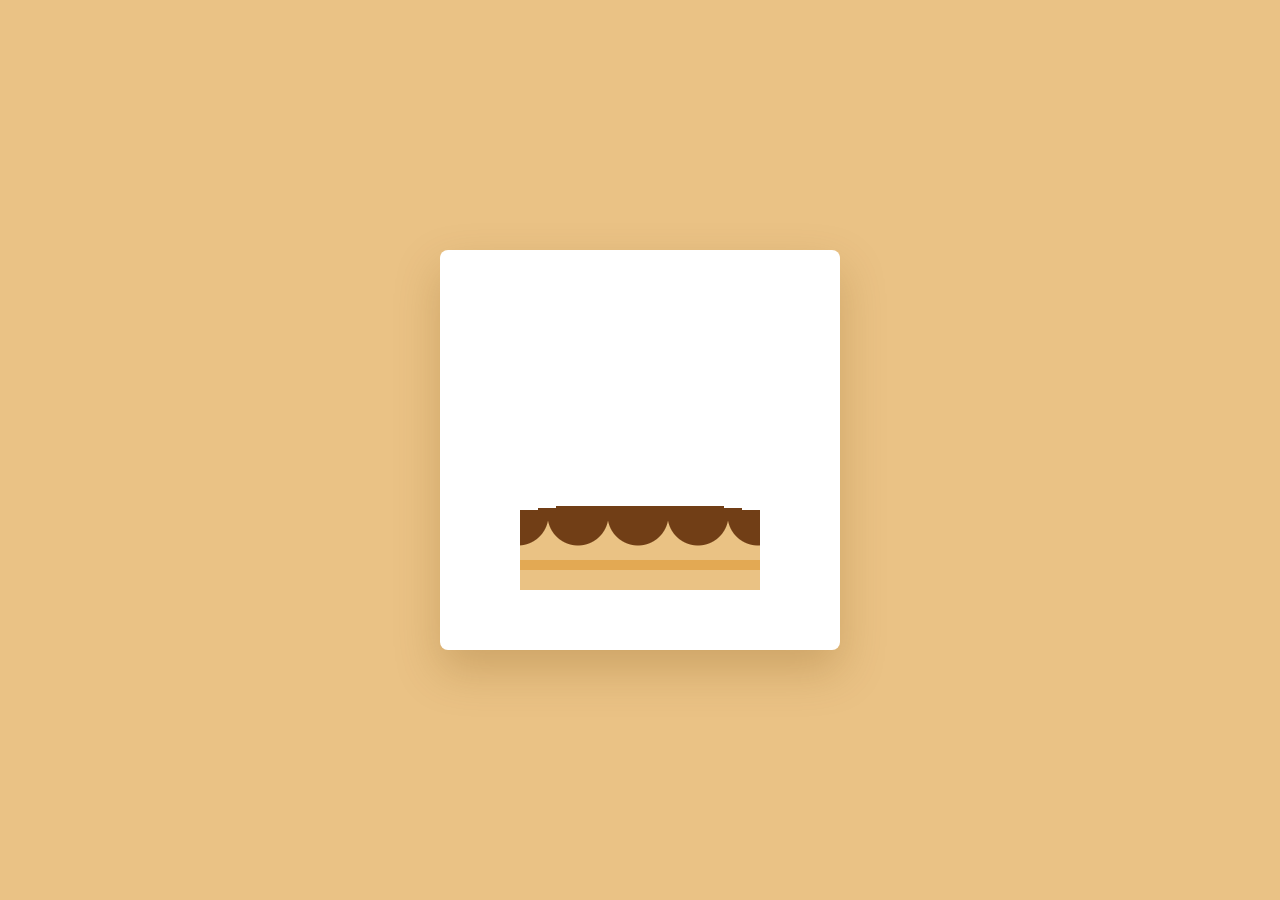
<file: index.html>
<!DOCTYPE html>
<html lang="en">
  <head>
    <meta name="viewport" content="width=device-width, initial-scale=1.0" />
    <title>Birthday Animation</title>
    <link href="https://fonts.cdnfonts.com/css/valentine-day-personal-use" rel="stylesheet">                
    <link rel="stylesheet" href="styles.css" />
  </head>
  <body>
    <div id="balloon-container">
    
    <div class="container">
      <div class="cake">
        <div class="candle"></div>
        <div class="top-layer"></div>
        <div class="middle-layer"></div>
        <div class="bottom-layer"></div>
      </div>
      <p id="p"></p>
    </div>
  </div>
  <audio id="audioTag" autoplay type="audio/mpeg" src="./Happy-birthday - A cappella.mp3"></audio>
  </body>
  <script src="./javascript.js"></script>
</html>
</file>
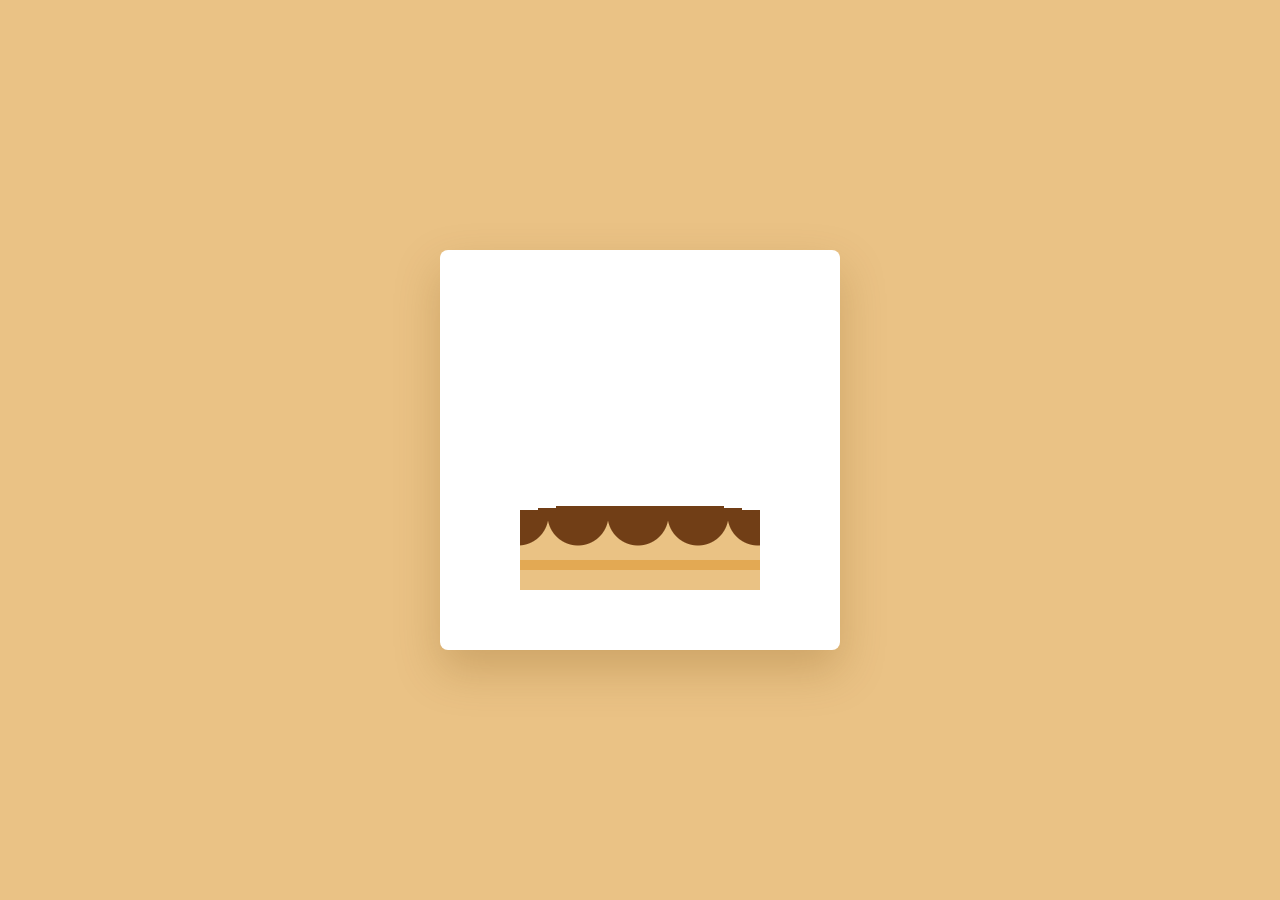
<file: Birthday2.html>
<!DOCTYPE html>
<html lang="en">
  <head>
    <meta name="viewport" content="width=device-width, initial-scale=1.0" />
    <title>Birthday Animation</title>
    <!-- Stylesheet -->
    <link rel="stylesheet" href="styles.css" />
  </head>
  <body>
    <div id="balloon-container">
    
    <div class="container">
      <div class="cake">
        <div class="candle"></div>
        <div class="top-layer"></div>
        <div class="middle-layer"></div>
        <div class="bottom-layer"></div>
      </div>
      <p id="p"></p>
    </div>
  </div>
  <audio id="audioTag" autoplay src="./Happy-birthday - A cappella.mp3"></audio>
  </body>
  <script src="./javascript.js"></script>
</html>
</file>
<file: styles.css>
*,
*::before,
*::after {
  padding: 0;
  margin: 0;
  box-sizing: border-box;
}

@import url('https://fonts.cdnfonts.com/css/valentine-day-personal-use');

                
body {
  background-color: #eac285;
  margin: 0;
  font-family: 'Valentine Day Personal Use', sans-serif;
  letter-spacing: 4px;
}
.container {
  width: 400px;
  height: 400px;
  background-color: #ffffff;
  position: absolute;
  transform: translate(-50%, -50%);
  top: 50%;
  left: 50%;
  border-radius: 8px;
  box-shadow: 0 20px 45px rgba(120, 76, 10, 0.25);
}
.cake {
  width: 100%;
  position: absolute;
  bottom: 60px;
}
.bottom-layer,
.top-layer,
.middle-layer {
  height: 80px;
  width: 240px;
  position: relative;
  margin: auto;
  background-repeat: repeat;
  background-size: 100% 100%, 60px 100px;
  background-position: 28px 0;
  background-image: linear-gradient(
      transparent 50px,
      #e3a953 50px,
      #e3a953 60px,
      transparent 60px
    ),
    radial-gradient(circle at 30px 5px, #713e16 30px, #eac284 31px);
}
.middle-layer {
  transform: scale(0.85);
  top: 72px;
  animation: rise-1 2s forwards;
}
@keyframes rise-1 {
  100% {
    top: 7px;
  }
}
.top-layer {
  transform: scale(0.7);
  top: 144px;
  animation: rise-2 2s 2s forwards;
}
@keyframes rise-2 {
  100% {
    top: 26px;
  }
}
.candle {
  background: repeating-linear-gradient(
    45deg,
    #fd3018 0,
    #fd3018 5px,
    #ffa89e 5px,
    #ffa89e 10px
  );
  height: 45px;
  width: 15px;
  position: absolute;
  margin: auto;
  left: 0;
  right: 0;
  bottom: 0;
  animation: rise-3 1s 4s forwards;
}
@keyframes rise-3 {
  100% {
    bottom: 202px;
  }
}
.candle:after {
  content: "";
  position: absolute;
  height: 16px;
  width: 16px;
  background-color: #ffee54;
  border-radius: 0 50% 50% 50%;
  transform: scale(0) rotate(45deg);
  bottom: 50px;
  left: -0.5px;
  animation: flame 1.5s 5s forwards;
}
@keyframes flame {
  100% {
    transform: scale(1) rotate(45deg);
  }
}

p {
    margin-top: 360px;
    text-align: center;

}


#balloon-container {
  height: 100vh;
  padding: 1em;
  box-sizing: border-box;
  display: flex;
  flex-wrap: wrap;
  overflow: hidden;
  transition: opacity 500ms;
}

.balloon {
  height: 125px;
  width: 105px;
  border-radius: 75% 75% 70% 70%;
  position: relative;
}

.balloon:before {
  content: "";
  height: 75px;
  width: 1px;
  padding: 1px;
  background-color: #FDFD96;
  display: block;
  position: absolute;
  top: 125px;
  left: 0;
  right: 0;
  margin: auto;
}

.balloon:after {
    content: "▲";
    text-align: center;
    display: block;
    position: absolute;
    color: inherit;
    top: 120px;
    left: 0;
    right: 0;
    margin: auto;
}

@keyframes float {
  from {transform: translateY(100vh);
  opacity: 1;}
  to {transform: translateY(-300vh);
  opacity: 0;}
}
</file>
